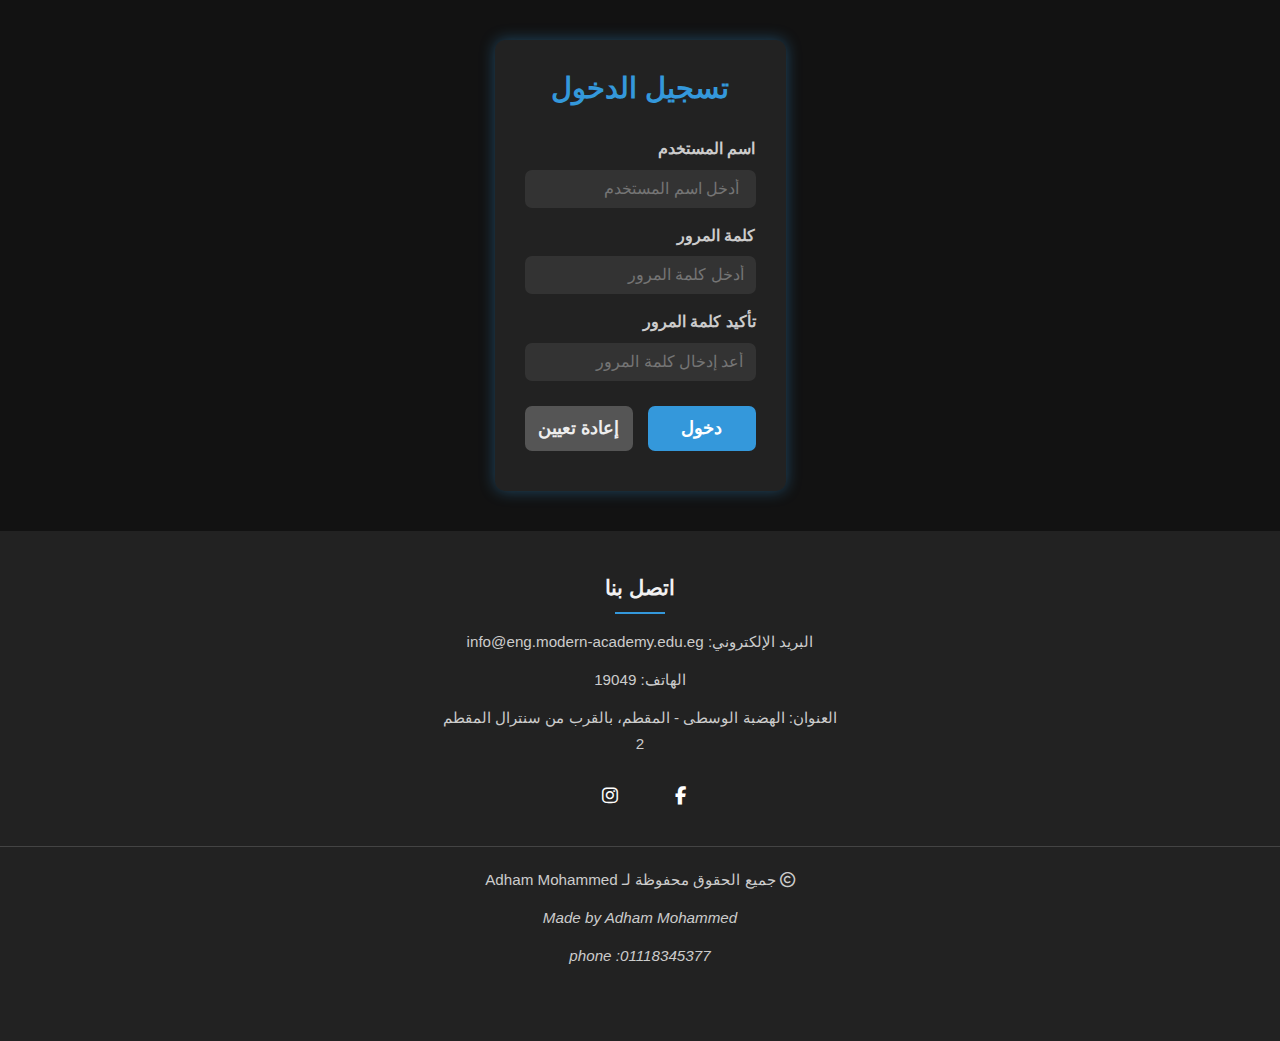
<file: index.html>
<!DOCTYPE html>
<html lang="ar" dir="rtl">
<head>
  <meta charset="UTF-8" />
  <meta name="viewport" content="width=device-width, initial-scale=1" />
  <title>صفحة تسجيل الدخول</title>
  <link rel="stylesheet" href="style.css" />
  <link rel="stylesheet" href="https://cdnjs.cloudflare.com/ajax/libs/font-awesome/6.4.0/css/all.min.css" crossorigin="anonymous" />
</head>
<body id="page-body-custom">

  <form id="auth-form-adham" action="#" method="POST">
    <h2>تسجيل الدخول</h2>

    <label for="user-id-adham">اسم المستخدم</label>
    <input type="text" id="user-id-adham" name="user-name-adham" required placeholder=" أدخل اسم المستخدم" />

    <label for="pass-id-adham">كلمة المرور</label>
    <input type="password" id="pass-id-adham" name="user-pass-adham" required placeholder="أدخل كلمة المرور" />

    <label for="confirm-pass-id-adham">تأكيد كلمة المرور</label>
    <input type="password" id="confirm-pass-id-adham" name="user-pass-confirm-adham" required placeholder="أعد إدخال كلمة المرور" />

    <div class="buttons-group">
      <button type="submit">دخول</button>
      <button type="reset">إعادة تعيين</button>
    </div>
  </form>

  <footer id="footer-contact-adham" class="footer">
    <div class="container">
      <div class="footer-contact">
        <h4>اتصل بنا</h4>
       <p>البريد الإلكتروني: info@eng.modern-academy.edu.eg</p>
        <p>الهاتف: 19049</p>
        <p>العنوان: الهضبة الوسطى - المقطم، بالقرب من سنترال المقطم 2</p>

        <div class="social-links">
          <a href="https://www.facebook.com/adham.mohammed.614955?rdid=u11cMsE2mjHpIGc8&share_url=https%3A%2F%2Fwww.facebook.com%2Fshare%2F16FyTe7exA%2F" target="_blank" aria-label="فيسبوك">
            <i class="fab fa-facebook-f"></i>
          </a>
          <a href="https://www.instagram.com/adhm_mohammed_22?igsh=djY5bHl6bGZicmc=" target="_blank" aria-label="إنستجرام">
            <i class="fab fa-instagram"></i>
          </a>
        </div>
      </div>
    </div>

    <div class="footer-bottom">
      <p><i class="fa-regular fa-copyright"></i> جميع الحقوق محفوظة لـ Adham Mohammed</p>
      <p class="made-by">Made by Adham Mohammed</p>
      <p class="made-by">phone :01118345377</p>
    </div>
  </footer>

  <script src="script.js"></script>
</body>
</html>
</file>
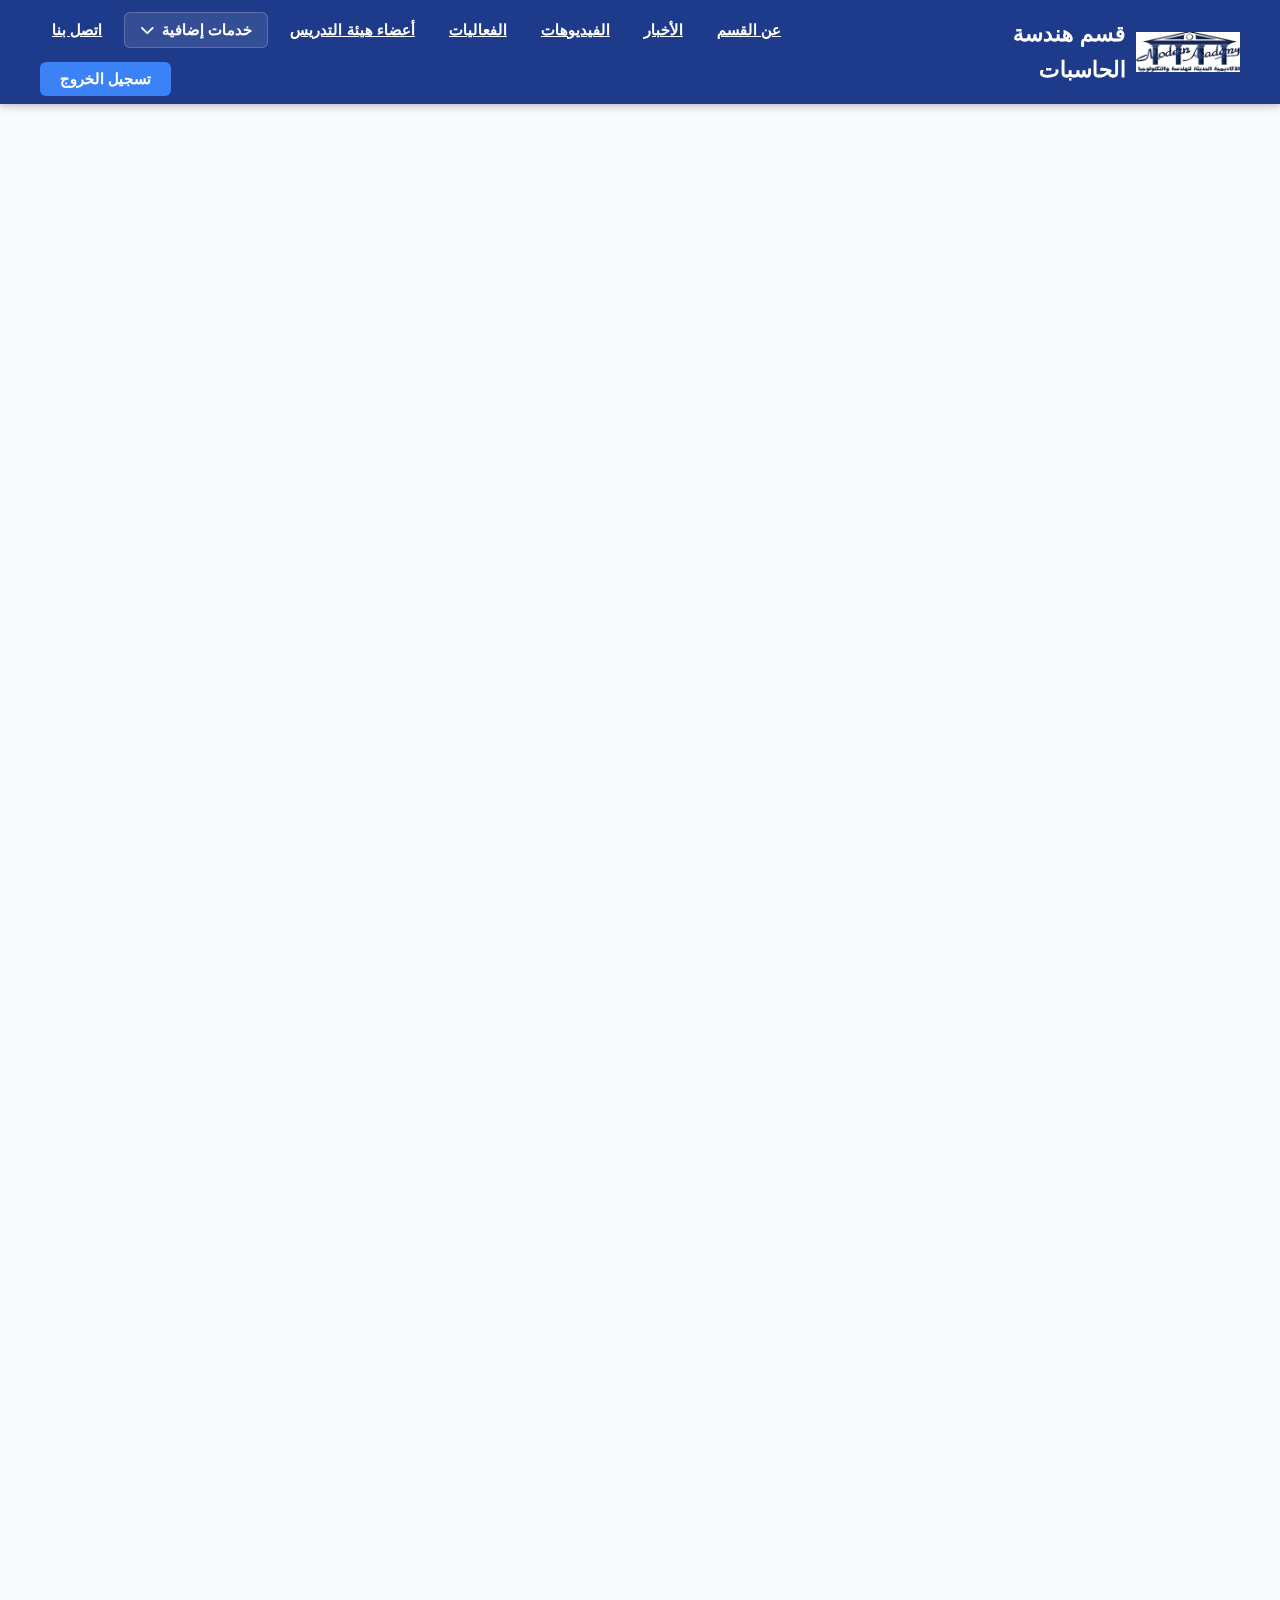
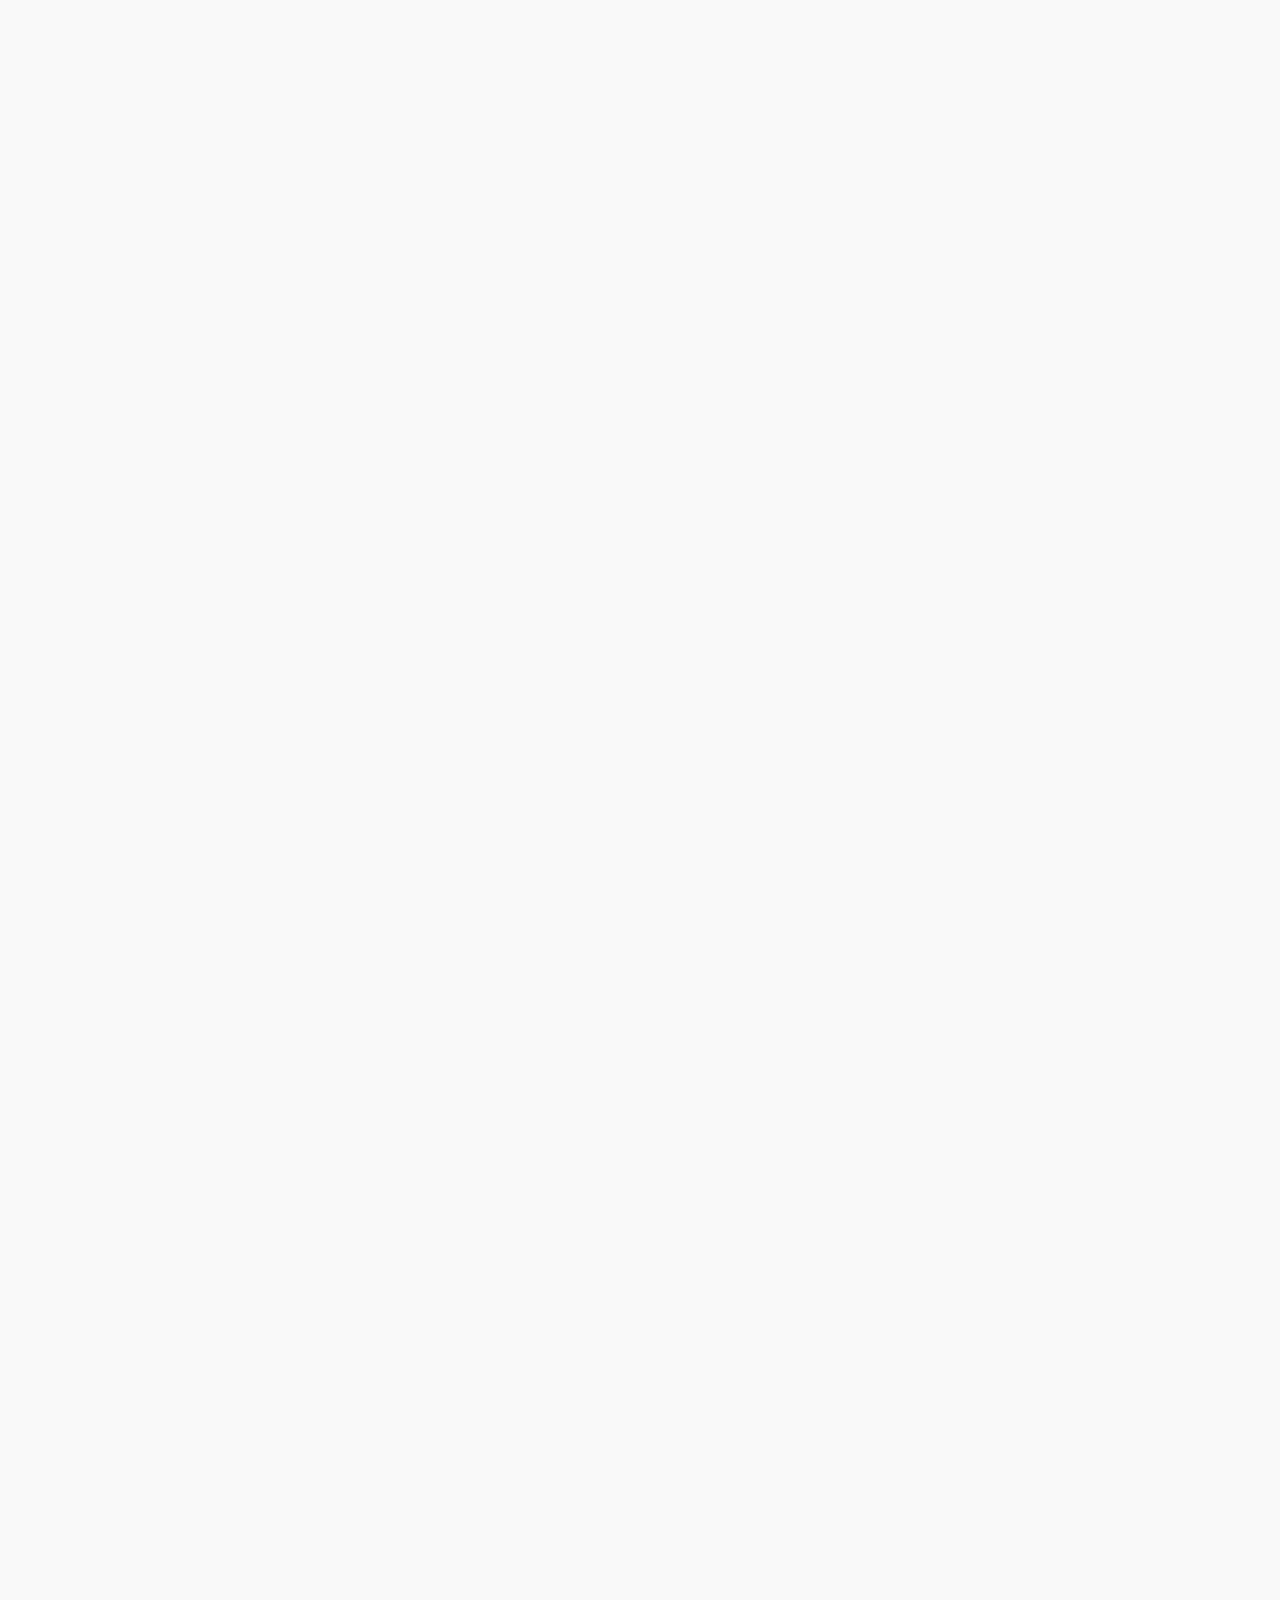
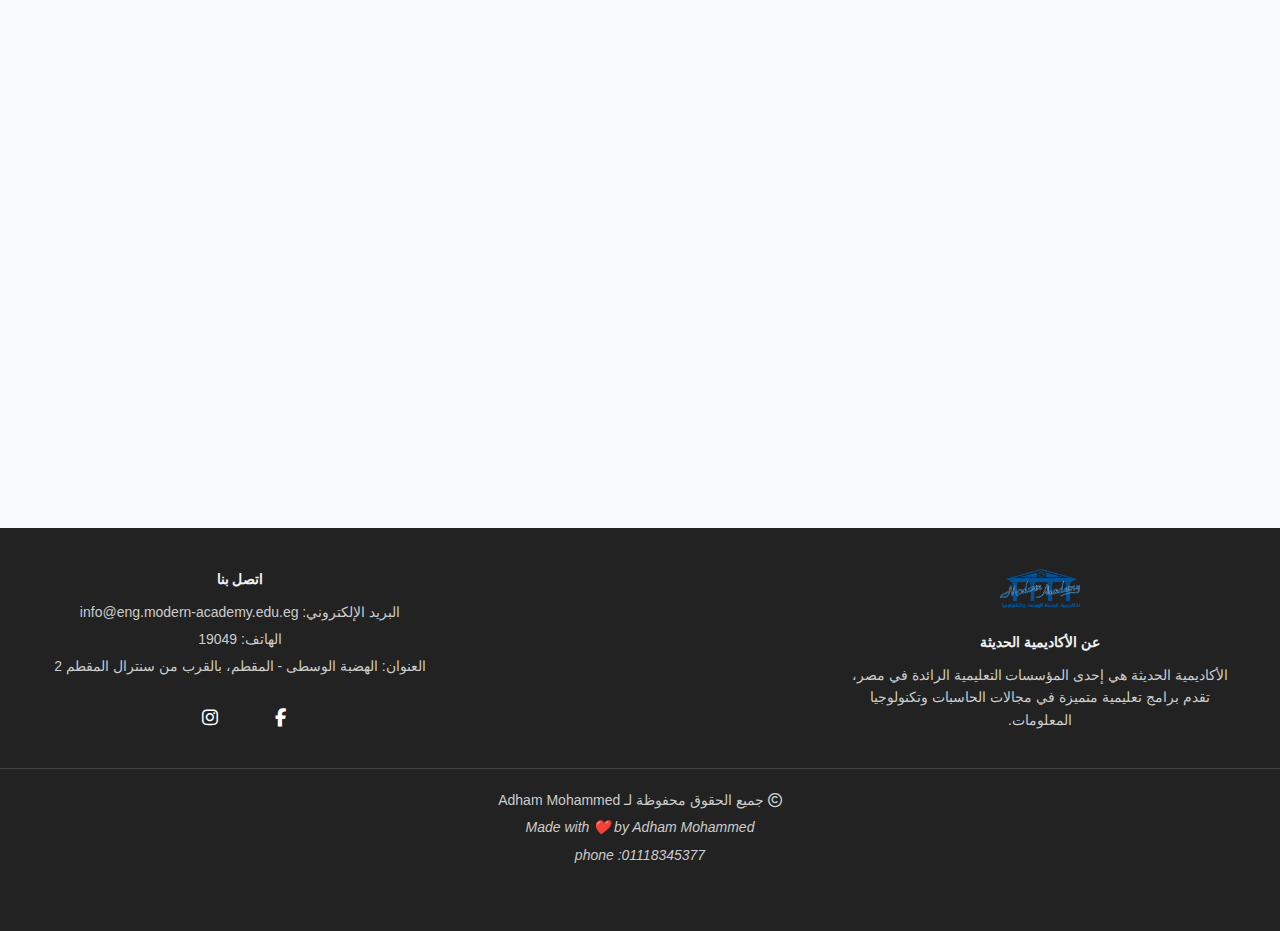
<file: home.html>
<!DOCTYPE html>
<html lang="ar" dir="rtl">
<head>
  <meta charset="UTF-8" />
  <meta name="viewport" content="width=device-width, initial-scale=1" />
  <title>قسم هندسة الحاسبات وتكنولوجيا المعلومات - الأكاديمية الحديثة</title>
  <link rel="stylesheet" href="https://cdnjs.cloudflare.com/ajax/libs/font-awesome/6.4.0/css/all.min.css" />
  <link rel="stylesheet" href="style.css" />
</head>
<body>

  <header>
    <div class="container">
      <div class="logo">
        <img src="images/logo34.png" alt="شعار الأكاديمية الحديثة" />
        قسم هندسة الحاسبات
      </div>
      <nav class="nav-links">
        <a href="#message">عن القسم</a>
        <a href="#news">الأخبار</a>
        <a href="#videos">الفيديوهات</a>
        <a href="#events">الفعاليات</a>
        <a href="#staff">أعضاء هيئة التدريس</a>
        
        <!-- القائمة المنسدلة المحسنة -->
        <div class="dropdown">
          <button class="dropdown-btn">
            خدمات إضافية
            <i class="fas fa-chevron-down"></i>
          </button>
          <div class="dropdown-content">
            <a href="structure.html" target="_blank" class="dropdown-item">
              <i class="fas fa-sitemap"></i> هيكل القسم
            </a>
            <a href="https://shadowzxcv.github.io/subjects-modern-academy/" target="_blank" class="dropdown-item">
              <i class="fas fa-info-circle"></i> معرفة المزيد
            </a>
            <a href="https://shadowzxcv.github.io/subjects-modern-academy/" target="_blank" class="dropdown-item">
              <i class="fas fa-calculator"></i> حساب الـ GPA
            </a>
          </div>
        </div>
        
        <a href="#contact">اتصل بنا</a>
        <button class="logout-btn" onclick="window.location.href='index.html'">تسجيل الخروج</button>
      </nav>
    </div>
  </header>

  <section class="hero">
    <div class="hero-content">
      <img src="images/logo33.png" alt="شعار قسم هندسة الحاسوب" width="100" height="100" />
      <h1>قسم هندسة الحاسبات وتكنولوجيا المعلومات</h1>
      <p>التميز في التعليم والبحث العلمي والتطوير التقني لخدمة المجتمع</p>
    </div>
  </section>

  <section id="message">
    <h2>رسالة القسم</h2>
    <div class="message">
      يسعى قسم هندسة الحاسبات وتكنولوجيا المعلومات إلى إعداد كوادر علمية متخصصة في مجالات الحاسبات وتكنولوجيا المعلومات، تتميز بالمهارات العلمية والعملية، وتساهم في تطوير المجتمع وتحقيق التقدم التقني.
    </div>
  </section>

  <section id="news">
    <h2>آخر الأخبار</h2>
    <div class="news-list">
      <div class="news-item">
        <h3>إطلاق مشروع بحثي جديد حول الذكاء الاصطناعي</h3>
        <p>تم بدء مشروع بحثي رائد يهدف إلى تطوير تقنيات الذكاء الاصطناعي لخدمة الصناعة والتطبيقات الذكية.</p>
      </div>
      <div class="news-item">
        <h3>فوز فريق القسم بالمركز الأول في مسابقة البرمجة</h3>
        <p>حقق فريق هندسة الحاسبات المركز الأول في مسابقة البرمجة الوطنية التي أقيمت في الجامعة.</p>
      </div>
      <div class="news-item">
        <h3>تحديث مختبرات القسم بأحدث الأجهزة التقنية</h3>
        <p>تم تجهيز مختبرات القسم بأحدث أجهزة الحاسوب وأدوات البرمجة لتوفير بيئة تعليمية متطورة.</p>
      </div>
    </div>
  </section>

  <section id="videos">
    <h2>فيديوهات تعليمية</h2>
    <div class="videos">
      <div class="video-item"><iframe src="https://www.youtube.com/embed/dfxOGvNVWWY" allowfullscreen></iframe></div>
      <div class="video-item"><iframe src="https://www.youtube.com/embed/GDxcjDvD_rk" allowfullscreen></iframe></div>
      <div class="video-item"><iframe src="https://www.youtube.com/embed/4abEANy0Hfo" allowfullscreen></iframe></div>
    </div>
  </section>

  <section id="events">
    <h2>الفعاليات القادمة</h2>
    <div class="events-list">
      <div class="event-item">
        <h3>ورشة عمل في تعلم الآلة - 10 أغسطس 2025</h3>
        <p>ورش تدريبية مكثفة لتعلم تقنيات تعلم الآلة الحديثة، بمشاركة خبراء من الصناعة والأكاديمية.</p>
      </div>
      <div class="event-item">
        <h3>المؤتمر السنوي لهندسة الحاسبات - 20 سبتمبر 2025</h3>
        <p>ملتقى يجمع الباحثين والمهندسين لمناقشة آخر التطورات في مجال الحاسبات.</p>
      </div>
      <div class="event-item">
        <h3>دورة البرمجة المتقدمة - 1 أكتوبر 2025</h3>
        <p>دورة تفاعلية لتعليم مفاهيم البرمجة المتقدمة بلغة C++ وPython.</p>
      </div>
    </div>
  </section>

  <section id="staff">
    <h2>أعضاء هيئة التدريس</h2>
    <div class="staff-list">
      <div class="staff-member">
        <img src="images/dr mohammed.jpg" alt="Prof.Dr. Mohamed Abdelaziz Hassan Eleiwa" />
        <h4>Prof.Dr. Mohamed Abdelaziz Hassan Eleiwa</h4>
        <p>Dean</p>
      </div>
      <div class="staff-member">
        <img src="images/prod assem.jpg" alt="A. Prof. Assem Badr Al-deen Abd Al-magid" />
        <h4>A. Prof. Assem Badr Al-deen Abd Al-magid</h4>
        <p>Head Of Department</p>
      </div>
      <div class="staff-member">
        <img src="images/dr ehab.jpg" alt="Dr. Ehab Ahmed Elshimy" />
        <h4>Dr. Ehab Ahmed Elshimy</h4>
        <p>Faculty Member</p>
      </div>
      <div class="staff-member">
        <img src="images/dr shrin.jpeg" alt="Dr. Sherin Mohamed Omran" />
        <h4>Dr. Sherin Mohamed Omran</h4>
        <p>Faculty Member</p>
      </div>
    </div>
  </section>

  <footer id="contact" class="footer">
  <div class="container">
    <div class="footer-about">
      <img src="images/logo32.png" alt="شعار الأكاديمية الحديثة" class="footer-logo" />
      <h4>عن الأكاديمية الحديثة</h4>
      <p>
        الأكاديمية الحديثة هي إحدى المؤسسات التعليمية الرائدة في مصر، تقدم برامج تعليمية متميزة في مجالات الحاسبات وتكنولوجيا المعلومات.
      </p>
    </div>
    <div class="footer-contact">
      <h4>اتصل بنا</h4>
      <p>البريد الإلكتروني: info@eng.modern-academy.edu.eg</p>
      <p>الهاتف: 19049</p>
      <p>العنوان: الهضبة الوسطى - المقطم، بالقرب من سنترال المقطم 2</p>

      <!-- روابط السوشيال -->
      <div class="social-links">
        <a href="https://www.facebook.com/adham.mohammed.614955?rdid=u11cMsE2mjHpIGc8&share_url=https%3A%2F%2Fwww.facebook.com%2Fshare%2F16FyTe7exA%2F" target="_blank" aria-label="فيسبوك">
          <i class="fab fa-facebook-f"></i>
        </a>
        <a href="https://www.instagram.com/adhm_mohammed_22?igsh=djY5bHl6bGZicmc=" target="_blank" aria-label="إنستجرام">
          <i class="fab fa-instagram"></i>
        </a>
      </div>
    </div>
  </div>
  <div class="footer-bottom">
    <p>
      <i class="fa-regular fa-copyright"></i>  جميع الحقوق محفوظة لـ Adham Mohammed
    </p>
    <p class="made-by"> Made with ❤️  by Adham Mohammed</p>
    <p class="made-by">phone :01118345377</p>
  </div>
</footer>

  <script src="script.js"></script>
</body>
</html>
</file>
<file: style.css>
/* Reset بسيط */
* {
  margin: 0;
  padding: 0;
  box-sizing: border-box;
  font-family: "Segoe UI", Tahoma, Geneva, Verdana, sans-serif;
}

#page-body-custom {
  background-color: #121212;
  color: #eee;
  line-height: 1.6;
  min-height: 100vh;
  display: flex;
  flex-direction: column;
}

/* نموذج تسجيل الدخول */
#auth-form-adham {
  max-width: 400px;
  margin: 40px auto;
  background-color: #222;
  padding: 25px 30px;
  border-radius: 10px;
  box-shadow: 0 0 15px rgba(52, 152, 219, 0.4);
  color: #eee;
  font-size: 1rem;
}

#auth-form-adham h2 {
  text-align: center;
  color: #3498db;
  margin-bottom: 25px;
  font-weight: 700;
  font-size: 1.8rem;
}

#auth-form-adham label {
  display: block;
  margin-bottom: 8px;
  margin-top: 15px;
  color: #ccc;
  font-weight: 600;
}

#auth-form-adham input[type="text"],
#auth-form-adham input[type="password"] {
  width: 100%;
  padding: 10px 12px;
  border: none;
  border-radius: 7px;
  background-color: #333;
  color: #eee;
  font-size: 1rem;
  outline: none;
  transition: background-color 0.3s ease;
}

#auth-form-adham input[type="text"]:focus,
#auth-form-adham input[type="password"]:focus {
  background-color: #444;
}

#auth-form-adham .buttons-group {
  display: flex;
  gap: 15px;
  margin-top: 25px;
}

#auth-form-adham .buttons-group button {
  flex: 1;
  padding: 12px;
  font-size: 1.1rem;
  font-weight: 700;
  border-radius: 7px;
  cursor: pointer;
  border: none;
  transition: background-color 0.3s ease;
}

#auth-form-adham .buttons-group button[type="submit"] {
  background-color: #3498db;
  color: white;
}

#auth-form-adham .buttons-group button[type="submit"]:hover {
  background-color: #2980b9;
}

#auth-form-adham .buttons-group button[type="reset"] {
  background-color: #555;
  color: #eee;
}

#auth-form-adham .buttons-group button[type="reset"]:hover {
  background-color: #777;
}

/* الفوتر */
/* Footer تعديلات */
#footer-contact-adham {
  background-color: #222;
  padding: 40px 0; /* تعديل البادنج */
  color: #ccc;
  margin-top: auto;
}

#footer-contact-adham .container {
  max-width: 1200px;
  margin: 0 auto;
  display: flex;
  justify-content: center; /* تغيير من space-between إلى center */
  flex-wrap: wrap;
  gap: 50px; /* زيادة الجاب */
  padding: 0 20px; /* إضافة بادنج جانبي */
}

.footer-about,
.footer-contact {
  max-width: 400px;
  text-align: center; /* محاذاة النص لليمين */
}

#footer-contact-adham h4 {
  color: #f1f1f1;
  margin-bottom: 15px; /* زيادة المسافة */
  font-size: 1.3rem; /* زيادة حجم الخط قليلاً */
  position: relative;
  padding-bottom: 10px; /* إضافة مسافة للخط التحتاني */
}

#footer-contact-adham h4::after {
  content: '';
  position: absolute;
  bottom: 0;
  right: 0;
  width: 50px;
  height: 2px;
  background-color: #3498db;
  margin: 0 auto; /* توسيط الخط */
  left: 0; /* إضافة left لمركزة العنصر */
}

#footer-contact-adham p {
  font-size: 0.95rem;
  line-height: 1.7; /* زيادة تباعد الأسطر */
  margin-bottom: 12px; /* إضافة مسافة بين الفقرات */
}

/* روابط السوشيال */
.social-links {
  margin-top: 20px;
  display: flex;
  justify-content: center; /* توسيط الروابط */
  gap: 20px; /* استخدام gap بدلاً من margin-right */
}

.social-links a {
  color: #ccc;
  font-size: 22px;
  transition: all 0.3s ease;
  text-decoration: none;
  width: 40px;
  height: 40px;
  display: flex;
  align-items: center;
  justify-content: center;
  border-radius: 50%;
}

.social-links a:hover {
  color: #3498db;
  transform: translateY(-3px); /* إضافة حركة طفيفة */
}

.footer-bottom {
  text-align: center;
  padding: 20px 0; /* زيادة البادنج */
  background-color: #222;
  color: #ccc;
  font-size: 14px;
  border-top: 1px solid #444;
  margin-top: 40px; /* زيادة المسافة من الأعلى */
}

.footer-bottom p {
  margin: 8px 0; /* تعديل المسافة */
}

.made-by {
  font-style: italic;
  font-weight: 500;
  color: #aaa;
  margin-top: 10px;
  display: block;
}


/* home */
* {
  margin: 0;
  padding: 0;
  box-sizing: border-box;
  font-family: 'Segoe UI', Tahoma, Geneva, Verdana, sans-serif;
}

/* تحسينات التمرير */
html {
  scroll-behavior: smooth;
  scroll-padding-top: 80px;
}

section {
  scroll-margin-top: 80px;
}

@media (max-width: 768px) {
  html {
    scroll-padding-top: 70px;
  }
  section {
    scroll-margin-top: 70px;
  }
}

body {
  background: #f9fafb;
  color: #333;
  line-height: 1.6;
  min-height: 100vh;
  display: flex;
  flex-direction: column;
}

/* الهيدر المحسن */
header {
  background: #1e3a8a;
  color: #fff;
  padding: 8px 0;
  position: sticky;
  top: 0;
  z-index: 999;
  box-shadow: 0 2px 8px rgb(0 0 0 / 0.25);
  display: flex;
  justify-content: center;
  animation: slideInDown 0.8s cubic-bezier(0.25, 0.46, 0.45, 0.94) forwards;
}

.container {
  width: 95%;
  max-width: 1200px;
  margin: auto;
  display: flex;
  justify-content: space-between;
  align-items: center;
  gap: 15px;
}

.logo {
  display: flex;
  align-items: center;
  gap: 10px;
  cursor: default;
  user-select: none;
  font-weight: 700;
  font-size: 1.4rem;
  letter-spacing: 0.5px;
  color: #fff;
  animation: fadeInLeft 0.8s 0.2s cubic-bezier(0.39, 0.575, 0.565, 1) both;
}

.logo img {
  height: 40px;
  width: auto;
  filter: brightness(1);
  transition: transform 0.3s ease;
}

.logo:hover img {
  transform: rotate(5deg) scale(1.05);
}

nav {
  display: flex;
  gap: 10px;
  align-items: center;
  flex-wrap: wrap;
  justify-content: flex-end;
}

.nav-links a {
  color: #fff;
  font-weight: 600;
  padding: 8px 12px;
  border-radius: 6px;
  transition: all 0.3s cubic-bezier(0.25, 0.8, 0.25, 1);
  font-size: 0.95rem;
  position: relative;
  overflow: hidden;
  margin: 2px 0;
}

.nav-links a::before {
  content: '';
  position: absolute;
  bottom: 0;
  right: 0;
  width: 0;
  height: 2px;
  background-color: #fff;
  transition: width 0.3s ease;
}

.nav-links a:hover {
  background-color: #3b82f6;
  color: white;
  transform: translateY(-2px);
}

.nav-links a:hover::before {
  width: 100%;
  right: auto;
  left: 0;
}

.logout-btn {
  background-color: #3b82f6;
  color: white;
  padding: 8px 20px;
  border-radius: 6px;
  font-weight: 600;
  cursor: pointer;
  border: none;
  transition: all 0.4s cubic-bezier(0.68, -0.55, 0.265, 1.55);
  font-size: 0.95rem;
  user-select: none;
  margin-right: 5px;
}

.logout-btn:hover {
  background-color: #1e40af;
  transform: translateY(-2px);
  box-shadow: 0 4px 8px rgba(0, 0, 0, 0.2);
}

/* القائمة المنسدلة المحسنة */
.dropdown {
  position: relative;
  display: inline-block;
}

.dropdown-btn {
  background-color: rgba(255, 255, 255, 0.1);
  color: white;
  padding: 8px 15px;
  border-radius: 6px;
  font-weight: 600;
  cursor: pointer;
  border: 1px solid rgba(255, 255, 255, 0.2);
  font-size: 0.95rem;
  display: flex;
  align-items: center;
  gap: 8px;
  transition: all 0.3s ease;
}

.dropdown-btn:hover {
  background-color: rgba(255, 255, 255, 0.2);
}

.dropdown-btn i {
  transition: transform 0.3s ease;
  font-size: 0.9rem;
}

.dropdown-btn.active i {
  transform: rotate(180deg);
}

.dropdown-content {
  display: none;
  position: absolute;
  background-color: gray;
  min-width: 220px;
  box-shadow: 0 10px 25px rgba(0,0,0,0.15);
  border-radius: 6px;
  z-index: 1000;
  top: 100%;
  right: 0;
  overflow: hidden;
  animation: fadeInUp 0.25s ease-out;
  border: 1px solid #e5e7eb;
}

.dropdown.active .dropdown-content {
  display: block;
}

.dropdown-item {
  color: #1e3a8a;
  padding: 12px 20px;
  display: block;
  transition: all 0.2s ease;
  font-size: 0.95rem;
  border-bottom: 1px solid #f3f4f6;
}

.dropdown-item:last-child {
  border-bottom: none;
}

.dropdown-item:hover {
  background-color: #f0f4ff;
  color: #1e40af;
  padding-right: 25px;
}

.dropdown-item i {
  color: #3b82f6;
  margin-left: 10px;
  font-size: 0.95rem;
}

/* أنماط المحتوى الرئيسي */
.hero {
  background: url('https://images.unsplash.com/photo-1526378725819-f5820a186c41?auto=format&fit=crop&w=1350&q=80') no-repeat center/cover;
  height: 320px;
  display: flex;
  align-items: center;
  justify-content: center;
  color: white;
  text-shadow: 0 2px 10px rgba(0,0,0,0.7);
  margin-bottom: 40px;
  border-radius: 10px;
  position: relative;
  overflow: hidden;
  animation: fadeIn 1s ease-out forwards;
}

.hero::after {
  content: "";
  position: absolute;
  inset: 0;
  background: rgba(30, 58, 138, 0.65);
  z-index: 0;
  animation: bgFadeIn 1.5s ease-out forwards;
}

.hero-content {
  position: relative;
  z-index: 1;
  text-align: center;
  max-width: 90%;
  animation: zoomIn 1.2s cubic-bezier(0.175, 0.885, 0.32, 1.275) forwards;
}

.hero-content img {
  transition: all 0.5s ease;
  animation: pulse 2s infinite alternate;
}

.hero h1 {
  font-size: 2.8rem;
  margin-bottom: 10px;
  animation: textGlow 3s infinite alternate;
}

.hero p {
  font-size: 1.2rem;
  opacity: 0.9;
  animation: fadeInUp 1s 0.5s ease-out forwards;
}

section {
  max-width: 1200px;
  margin: 0 auto 50px auto;
  padding: 0 15px;
  opacity: 0;
  animation: fadeInUp 0.8s ease-out forwards;
  animation-delay: 0.3s;
}

section:nth-child(2) { animation-delay: 0.4s; }
section:nth-child(3) { animation-delay: 0.5s; }
section:nth-child(4) { animation-delay: 0.6s; }
section:nth-child(5) { animation-delay: 0.7s; }
section:nth-child(6) { animation-delay: 0.8s; }

section h2 {
  font-size: 2rem;
  color: #1e3a8a;
  margin-bottom: 20px;
  border-bottom: 3px solid #3b82f6;
  display: inline-block;
  padding-bottom: 6px;
  position: relative;
  overflow: hidden;
}

section h2::after {
  content: '';
  position: absolute;
  bottom: -3px;
  right: 0;
  width: 0;
  height: 3px;
  background-color: #1e3a8a;
  animation: titleUnderline 1.5s 0.5s ease-out forwards;
}

.message {
  background: #e0e7ff;
  border-radius: 10px;
  padding: 25px 30px;
  font-size: 1.2rem;
  color: #1e3a8a;
  box-shadow: 0 0 15px rgb(59 130 246 / 0.4);
  transition: transform 0.3s ease, box-shadow 0.3s ease;
}

.message:hover {
  transform: translateY(-5px);
  box-shadow: 0 10px 20px rgba(59, 130, 246, 0.3);
}

.news-list {
  display: grid;
  grid-template-columns: repeat(auto-fit, minmax(320px, 1fr));
  gap: 25px;
}

.news-item {
  background: #fff;
  border-radius: 10px;
  padding: 20px;
  box-shadow: 0 2px 8px rgb(0 0 0 / 0.1);
  transition: all 0.4s cubic-bezier(0.25, 0.8, 0.25, 1);
  cursor: pointer;
  transform: translateY(20px);
  opacity: 0;
  animation: fadeInUp 0.6s ease-out forwards;
}

.news-item:nth-child(1) { animation-delay: 0.4s; }
.news-item:nth-child(2) { animation-delay: 0.6s; }
.news-item:nth-child(3) { animation-delay: 0.8s; }

.news-item:hover {
  transform: translateY(-7px) !important;
  box-shadow: 0 8px 15px rgb(59 130 246 / 0.4);
}

.news-item h3 {
  color: #1e3a8a;
  margin-bottom: 10px;
  transition: color 0.3s ease;
}

.news-item:hover h3 {
  color: #3b82f6;
}

.videos {
  display: grid;
  grid-template-columns: repeat(auto-fit, minmax(320px, 1fr));
  gap: 25px;
}

.video-item {
  background: #fff;
  border-radius: 10px;
  overflow: hidden;
  box-shadow: 0 2px 8px rgb(0 0 0 / 0.1);
  transition: all 0.4s cubic-bezier(0.25, 0.8, 0.25, 1);
  transform: scale(0.95);
  opacity: 0;
  animation: zoomIn 0.6s ease-out forwards;
}

.video-item:nth-child(1) { animation-delay: 0.4s; }
.video-item:nth-child(2) { animation-delay: 0.6s; }
.video-item:nth-child(3) { animation-delay: 0.8s; }

.video-item iframe {
  width: 100%;
  height: 180px;
  border: none;
  display: block;
  transition: transform 0.3s ease;
}

.video-item:hover {
  transform: scale(1.03) translateY(-5px) !important;
  box-shadow: 0 8px 15px rgb(59 130 246 / 0.4);
}

.video-item:hover iframe {
  transform: scale(1.05);
}

.events-list {
  display: flex;
  flex-direction: column;
  gap: 20px;
}

.event-item {
  background: #fff;
  border-radius: 10px;
  padding: 20px;
  box-shadow: 0 2px 8px rgb(0 0 0 / 0.1);
  border-left: 6px solid #3b82f6;
  transition: all 0.4s cubic-bezier(0.25, 0.8, 0.25, 1);
  cursor: default;
  transform: translateX(30px);
  opacity: 0;
  animation: slideInRight 0.6s ease-out forwards;
}

.event-item:nth-child(1) { animation-delay: 0.4s; }
.event-item:nth-child(2) { animation-delay: 0.6s; }
.event-item:nth-child(3) { animation-delay: 0.8s; }

.event-item:hover {
  transform: translateX(0) translateY(-5px) !important;
  box-shadow: 0 8px 20px rgb(59 130 246 / 0.4);
  border-left-width: 10px;
}

.event-item h3 {
  margin-bottom: 8px;
  color: #1e3a8a;
  transition: color 0.3s ease;
}

.event-item:hover h3 {
  color: #3b82f6;
}

.staff-list {
  display: grid;
  grid-template-columns: repeat(auto-fit, minmax(220px, 1fr));
  gap: 25px;
  justify-items: center;
}

.staff-member {
  background: #fff;
  border-radius: 10px;
  padding: 20px;
  text-align: center;
  box-shadow: 0 2px 8px rgb(0 0 0 / 0.1);
  transition: all 0.4s cubic-bezier(0.25, 0.8, 0.25, 1);
  cursor: default;
  width: 220px;
  transform: translateY(30px) rotate(5deg);
  opacity: 0;
  animation: fadeInUp 0.6s ease-out forwards;
}

.staff-member:nth-child(1) { animation-delay: 0.4s; }
.staff-member:nth-child(2) { animation-delay: 0.6s; }
.staff-member:nth-child(3) { animation-delay: 0.8s; }
.staff-member:nth-child(4) { animation-delay: 1s; }

.staff-member:hover {
  transform: translateY(-10px) rotate(0deg) !important;
  box-shadow: 0 8px 15px rgb(59 130 246 / 0.4);
}

.staff-member img {
  width: 100px;
  height: 100px;
  border-radius: 50%;
  margin-bottom: 15px;
  object-fit: cover;
  border: 3px solid #3b82f6;
  background: url('https://modern-academy.edu.eg/images/logo.png') no-repeat center;
  background-size: contain;
  transition: all 0.4s cubic-bezier(0.25, 0.8, 0.25, 1);
}

.staff-member:hover img {
  border-color: #1e3a8a;
  transform: scale(1.1);
  box-shadow: 0 5px 15px rgba(30, 58, 138, 0.3);
}

.staff-member h4 {
  margin-bottom: 5px;
  color: #1e3a8a;
  font-size: 1.1rem;
  font-weight: 700;
  transition: color 0.3s ease;
}

.staff-member:hover h4 {
  color: #3b82f6;
}

.staff-member p {
  font-size: 0.95rem;
  color: #555;
  font-weight: 600;
  margin-top: 2px;
}

footer {
  background: #1e3a8a;
  color: #fff;
  text-align: center;
  padding: 18px 10px;
  margin-top: auto;
  font-size: 0.9rem;
  user-select: none;
  position: relative;
  animation: fadeInUp 0.8s 1s ease-out forwards;
}

footer .logout-btn {
  margin-top: 10px;
}

/* أنيميشنات متقدمة */
@keyframes fadeInBody {
  0% { opacity: 0; }
  100% { opacity: 1; }
}

@keyframes fadeIn {
  0% { opacity: 0; }
  100% { opacity: 1; }
}

@keyframes fadeInUp {
  0% { opacity: 0; transform: translateY(30px); }
  100% { opacity: 1; transform: translateY(0); }
}

@keyframes fadeInLeft {
  0% { opacity: 0; transform: translateX(-30px); }
  100% { opacity: 1; transform: translateX(0); }
}

@keyframes slideInRight {
  0% { opacity: 0; transform: translateX(30px); }
  100% { opacity: 1; transform: translateX(0); }
}

@keyframes slideInDown {
  0% { opacity: 0; transform: translateY(-50px); }
  100% { opacity: 1; transform: translateY(0); }
}

@keyframes zoomIn {
  0% { opacity: 0; transform: scale(0.8); }
  100% { opacity: 1; transform: scale(1); }
}

@keyframes bgFadeIn {
  0% { background-color: rgba(30, 58, 138, 0); }
  100% { background-color: rgba(30, 58, 138, 0.65); }
}

@keyframes pulse {
  0% { transform: scale(1); }
  50% { transform: scale(1.05); }
  100% { transform: scale(1); }
}

@keyframes textGlow {
  0% { text-shadow: 0 0 10px rgba(255, 255, 255, 0.3); }
  100% { text-shadow: 0 0 20px rgba(255, 255, 255, 0.7); }
}

@keyframes titleUnderline {
  0% { width: 0; right: 0; left: auto; }
  50% { width: 100%; right: 0; left: auto; }
  51% { right: auto; left: 0; }
  100% { width: 100%; right: auto; left: 0; }
}

@keyframes float {
  0% { transform: translateY(0px); }
  50% { transform: translateY(-10px); }
  100% { transform: translateY(0px); }
}

/* تحسينات للعرض على الشاشات الصغيرة */
@media (max-width: 992px) {
  .container {
    flex-direction: column;
    gap: 10px;
  }
  
  nav {
    justify-content: center;
    gap: 8px;
  }
  
  .nav-links a {
    padding: 6px 10px;
    font-size: 0.9rem;
  }
  
  .dropdown-btn {
    padding: 6px 12px;
  }
  
  .logo {
    font-size: 1.3rem;
  }
  
  .logo img {
    height: 35px;
  }
  
  .logout-btn {
    margin-top: 5px;
    margin-right: 0;
  }
}
/* أنماط الفوتر الجديدة */
.footer {
  background-color: #222;
  color: white;
  padding: 40px 0;
  direction: rtl;
}

.footer .container {
  display: flex;
  flex-wrap: wrap;
  justify-content: space-between;
  gap: 30px;
}

.footer-about,
.footer-contact {
  flex: 1 1 300px;
}

.footer-logo {
  width: 80px;
  margin-bottom: 10px;
}

.footer h4 {
  margin-bottom: 10px;
  color: #f0f0f0;
}

.footer p {
  margin: 5px 0;
  font-size: 14px;
  color: #ccc;
}

.footer .social-links a {
  color: #fff;
  margin-left: 10px;
  font-size: 18px;
}

.footer-bottom {
  width: 100%;
  margin-top: 30px;
  border-top: 1px solid #444;
  padding-top: 15px;
  text-align: center;
  font-size: 13px;
  color: #aaa;
}

.footer-bottom .made-by {
  margin-top: 5px;
  font-style: italic;
}


@media (max-width: 768px) {
  .footer .container {
    flex-direction: column;
    gap: 30px;
  }
  
  .footer-about, .footer-contact {
    text-align: center;
  }
  
  .footer h4::after {
    right: 50%;
    transform: translateX(50%);
  }
  
  .social-links {
    justify-content: center;
  }
}

/* أنماط خاصة بصفحة الهيكل */
.structure-hero {
  background: linear-gradient(135deg, #1e3a8a 0%, #3b82f6 100%);
  color: white;
  text-align: center;
  padding: 80px 20px;
  margin-bottom: 40px;
  position: relative;
  overflow: hidden;
}

.structure-hero h1 {
  font-size: 2.5rem;
  margin-bottom: 20px;
  position: relative;
  z-index: 2;
  animation: fadeInDown 1s ease-out;
}

.structure-hero p {
  font-size: 1.2rem;
  max-width: 800px;
  margin: 0 auto;
  position: relative;
  z-index: 2;
  animation: fadeInUp 1s ease-out;
}

.structure-container {
  max-width: 1200px;
  margin: 0 auto 60px;
  padding: 0 20px;
}

.structure-grid {
  display: grid;
  grid-template-columns: repeat(auto-fit, minmax(300px, 1fr));
  gap: 30px;
  margin-top: 40px;
}

.structure-card {
  background: white;
  border-radius: 12px;
  overflow: hidden;
  box-shadow: 0 10px 30px rgba(0, 0, 0, 0.1);
  transition: all 0.4s cubic-bezier(0.25, 0.8, 0.25, 1);
  transform: translateY(30px);
  opacity: 0;
  animation: fadeInUp 0.8s ease-out forwards;
}

.structure-card:nth-child(1) { animation-delay: 0.2s; }
.structure-card:nth-child(2) { animation-delay: 0.4s; }
.structure-card:nth-child(3) { animation-delay: 0.6s; }
.structure-card:nth-child(4) { animation-delay: 0.8s; }

.structure-card:hover {
  transform: translateY(-10px) !important;
  box-shadow: 0 15px 35px rgba(59, 130, 246, 0.2);
}

.card-header {
  background: #1e3a8a;
  color: white;
  padding: 20px;
  text-align: center;
  font-size: 1.3rem;
  font-weight: 600;
}

.card-body {
  padding: 20px;
}

.subject-item {
  padding: 12px 0;
  border-bottom: 1px dashed #eee;
  display: flex;
  align-items: center;
  transition: all 0.3s ease;
}

.subject-item:last-child {
  border-bottom: none;
}

.subject-item:hover {
  padding-right: 10px;
}

.subject-icon {
  width: 30px;
  height: 30px;
  background: #e0e7ff;
  border-radius: 50%;
  display: flex;
  align-items: center;
  justify-content: center;
  margin-left: 15px;
  color: #3b82f6;
  font-size: 0.9rem;
  transition: all 0.3s ease;
}

.subject-item:hover .subject-icon {
  background: #3b82f6;
  color: white;
  transform: rotate(15deg);
}

@media (max-width: 768px) {
  .structure-hero h1 {
    font-size: 2rem;
  }
  
  .structure-hero p {
    font-size: 1rem;
  }
  
  .structure-grid {
    grid-template-columns: 1fr;
  }
}
</file>
